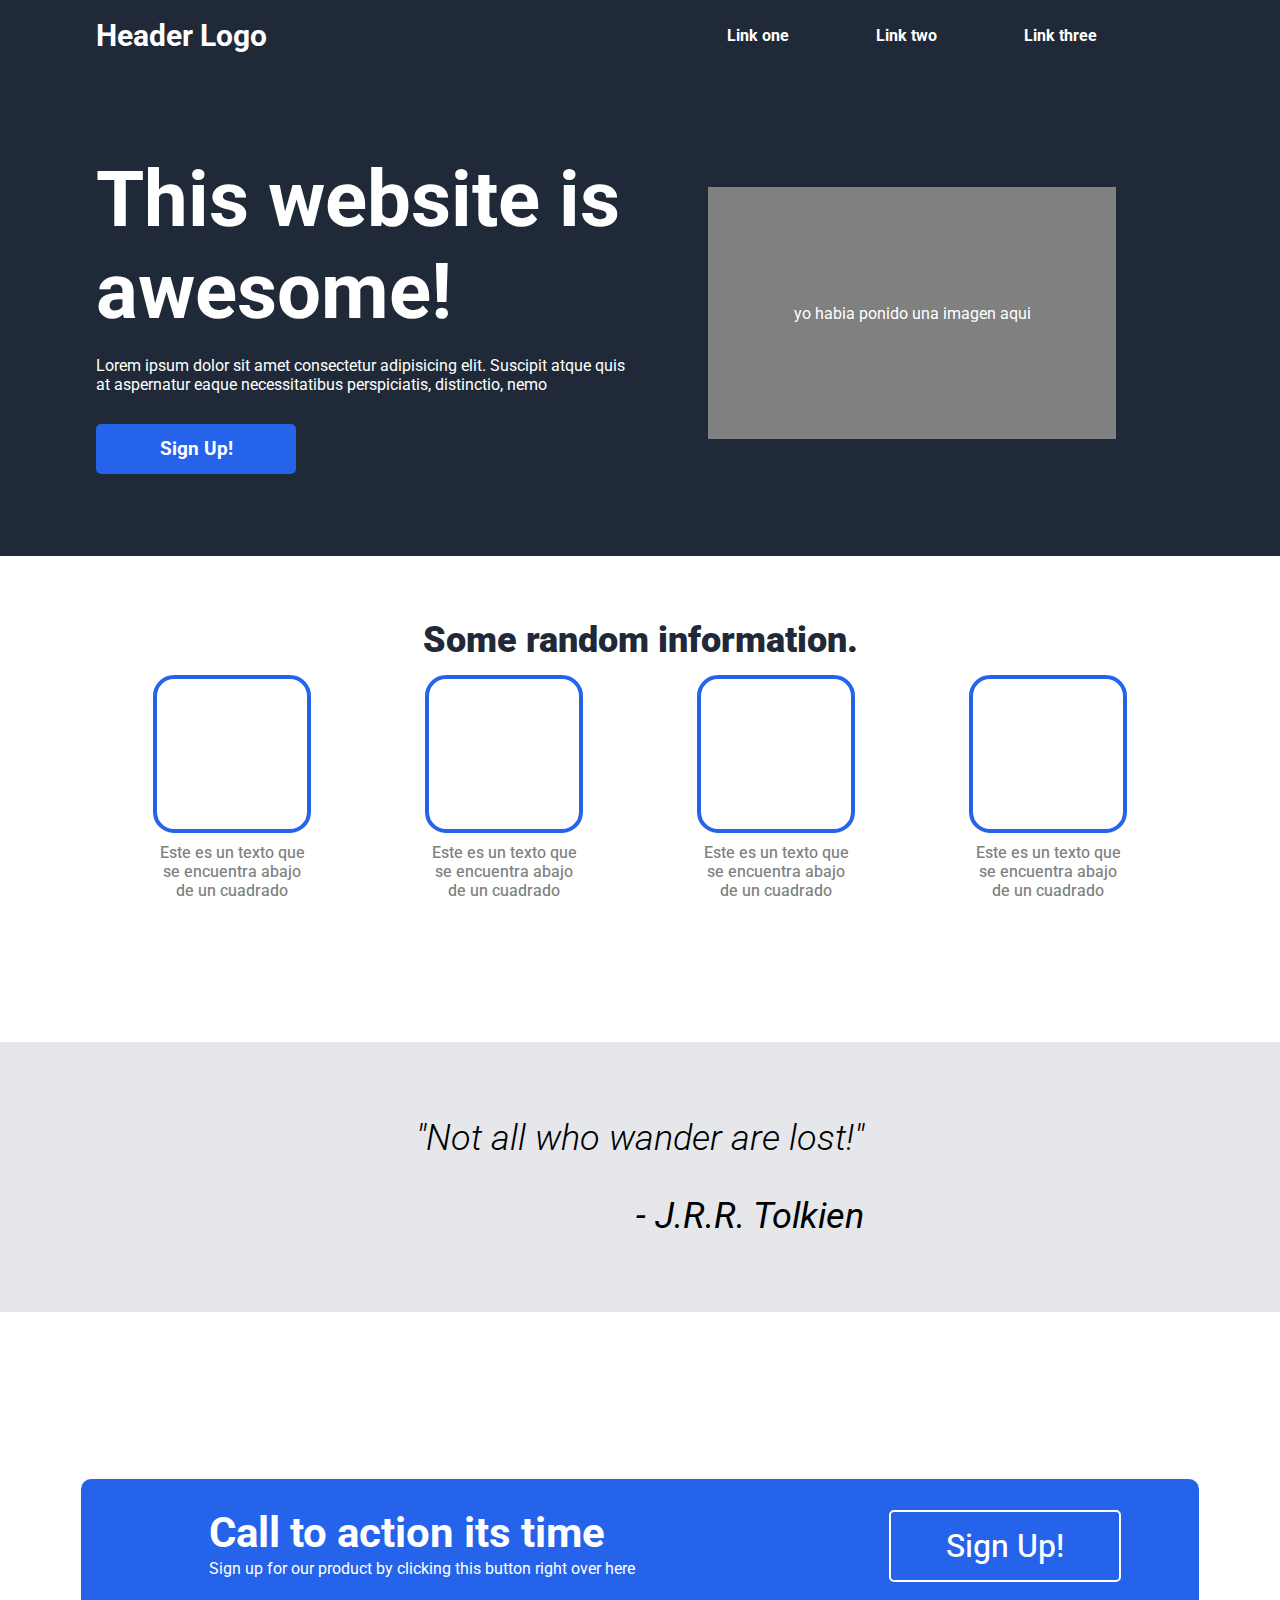
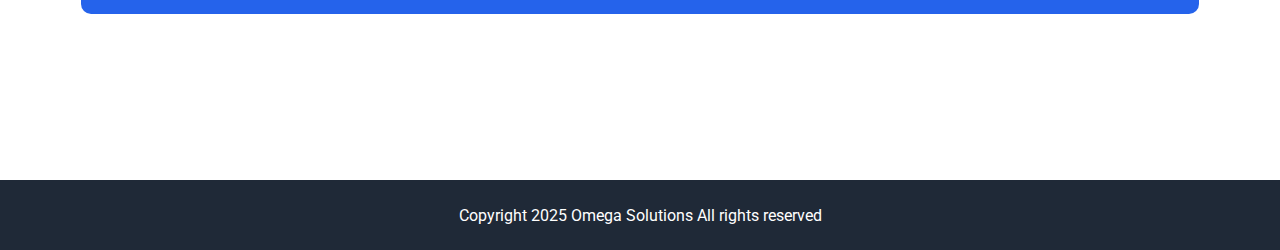
<file: landingtop/index.html>
<!DOCTYPE html>
<html lang="en">
  <head>
    <meta charset="UTF-8" />
    <meta name="viewport" content="width=device-width, initial-scale=1.0" />
    <title>Landing Page</title>
    <link rel="stylesheet" href="styles.css" />
  </head>
  <body>
    <div class="header">
      <div class="header-logo">Header Logo</div>
      <div class="header-links">
        <ul>
          <li><a href="linkuno">Link one</a></li>
          <li><a href="linkdos">Link two</a></li>
          <li><a href="linktres">Link three</a></li>
        </ul>
      </div>
    </div>
    <div class="content">
      <div class="main">
        <div class="maininfo">
          <p id="maintitle">This website is awesome!</p>
          <div class="mainp">
            Lorem ipsum dolor sit amet consectetur adipisicing elit. Suscipit
            atque quis at aspernatur eaque necessitatibus perspiciatis,
            distinctio, nemo
          </div>
          <button id="mainbutton">Sign Up!</button>
        </div>
        <div class="mainbanner">
          <div class="placeholder">yo habia ponido una imagen aqui</div>
        </div>
      </div>
      <div class="randominformation">
        <div class="randominformationtitle">Some random information.</div>
        <div class="randominformationcontent">
          <div class="randomcontainers">
            <div class="randomblock"></div>
            <div class="randomtext">
              Este es un texto que se encuentra abajo de un cuadrado
            </div>
          </div>
          <div class="randomcontainers">
            <div class="randomblock"></div>
            <div class="randomtext">
              Este es un texto que se encuentra abajo de un cuadrado
            </div>
          </div>
          <div class="randomcontainers">
            <div class="randomblock"></div>
            <div class="randomtext">
              Este es un texto que se encuentra abajo de un cuadrado
            </div>
          </div>
          <div class="randomcontainers">
            <div class="randomblock"></div>
            <div class="randomtext">
              Este es un texto que se encuentra abajo de un cuadrado
            </div>
          </div>
        </div>
      </div>
      <div class="quote">
        <div class="quotecontent">
          <p id="quote1">"Not all who wander are lost!"</p>
          <p id="quote2">- J.R.R. Tolkien</p>
        </div>
      </div>
      <div class="signup">
        <div class="signupcontainer">
          <div class="signupcall">
            <p id="signuptext1">Call to action its time</p>
            <p id="signuptext2">
              Sign up for our product by clicking this button right over here
            </p>
          </div>
          <div class="signupbutton">
            <button>Sign Up!</button>
          </div>
        </div>
      </div>
      <div class="footer">
        Copyright 2025 Omega Solutions All rights reserved
      </div>
    </div>
  </body>
</html>
</file>
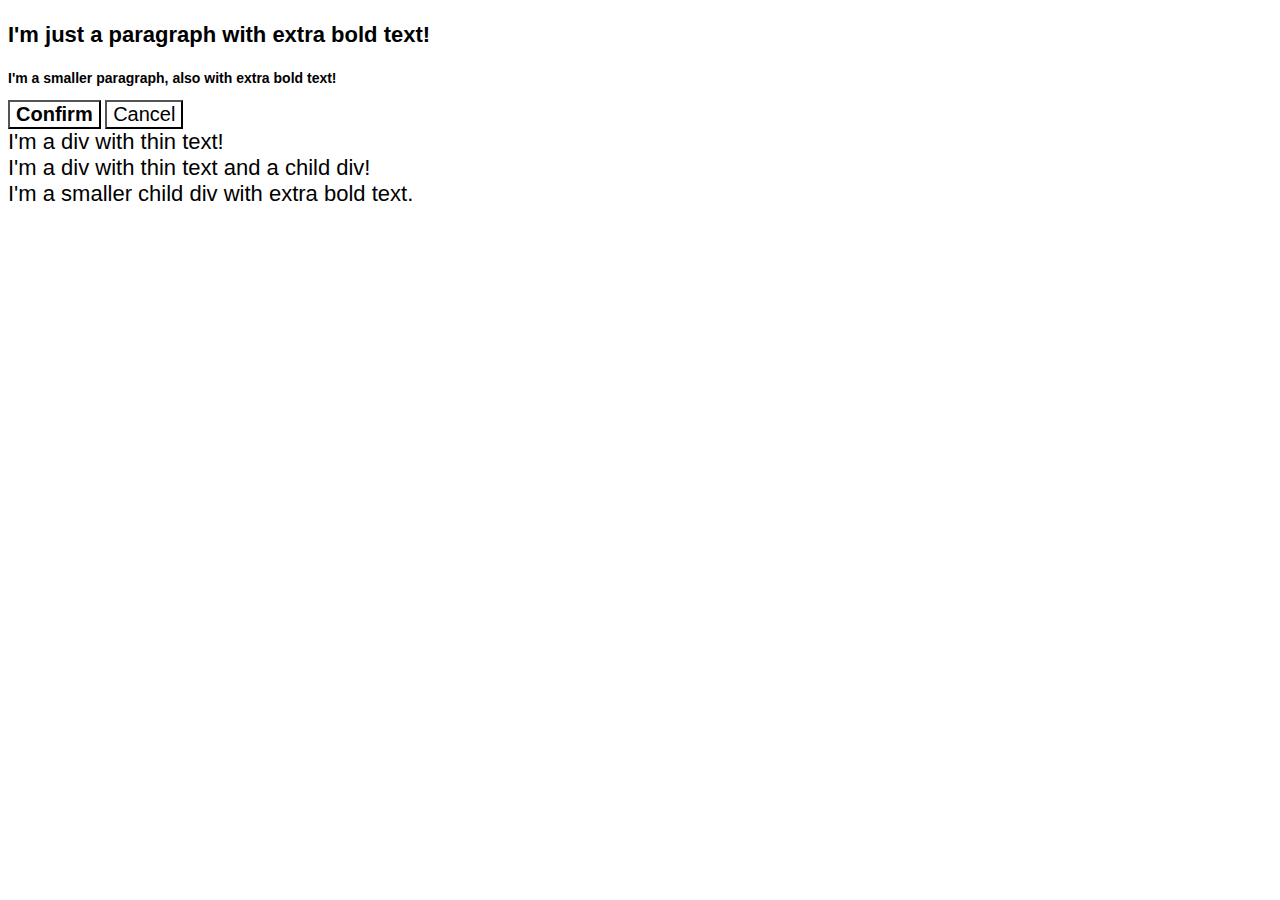
<file: foundations/cascade/01-cascade-fix/index.html>
<!DOCTYPE html>
<html lang="en">

<head>
  <meta charset="UTF-8">
  <meta http-equiv="X-UA-Compatible" content="IE=edge">
  <meta name="viewport" content="width=device-width, initial-scale=1.0">
  <title>Fix the Cascade</title>
  <link rel="stylesheet" href="style.css">
</head>

<body>
  <p class="para">I'm just a paragraph with extra bold text!</p>
  <p class="small-para">I'm a smaller paragraph, also with extra bold text!</p>

  <button id="confirm-button" class="button confirm">Confirm</button>
  <button id="cancel-button" class="button cancel">Cancel</button>

  <div class="text">I'm a div with thin text!</div>
  <div class="text">I'm a div with thin text and a child div!
    <div class="text child">I'm a smaller child div with extra bold text.</div>
  </div>
</body>

</html>
</file>
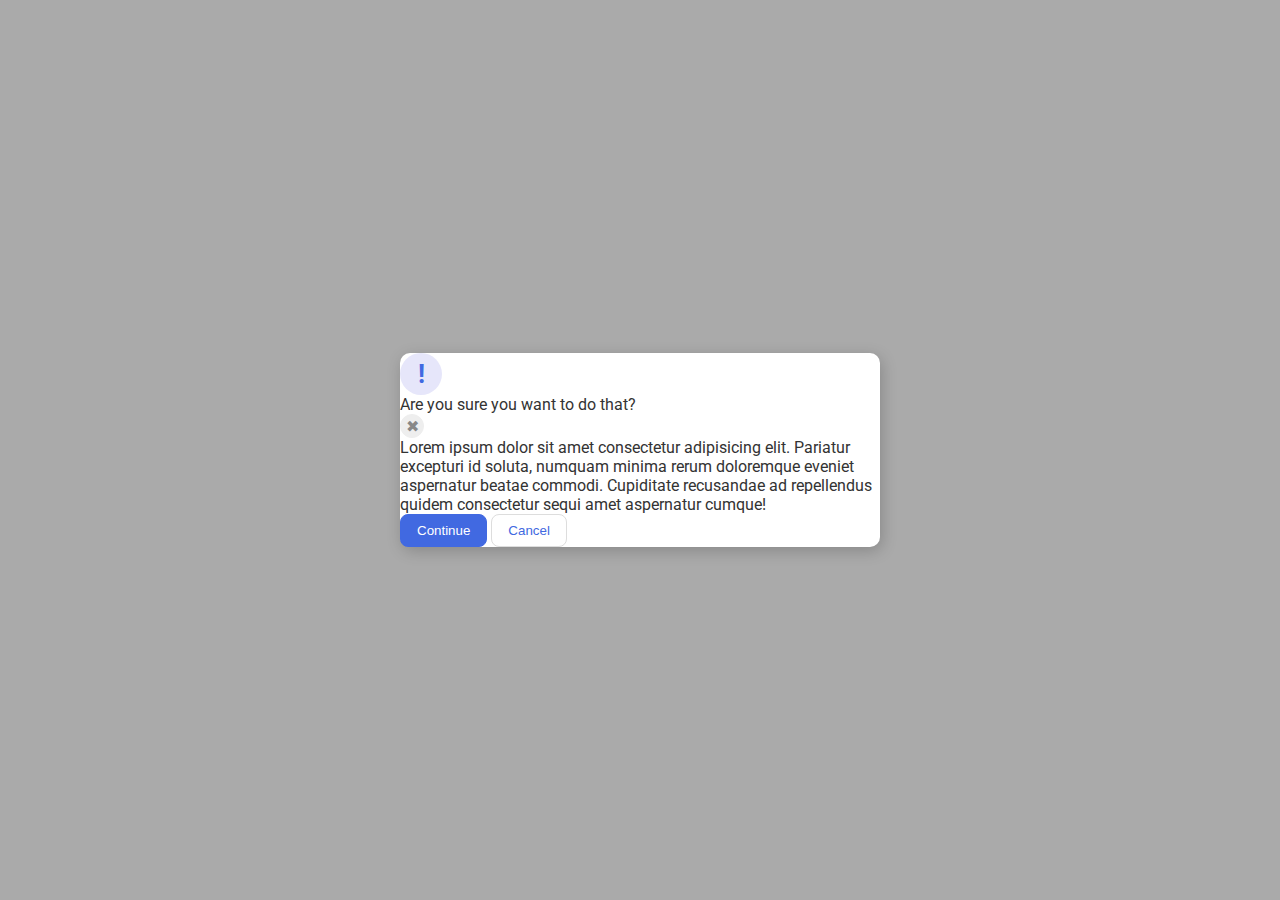
<file: foundations/flex/05-flex-modal/index.html>
<!DOCTYPE html>
<html lang="en">

<head>
  <meta charset="UTF-8" />
  <meta http-equiv="X-UA-Compatible" content="IE=edge" />
  <meta name="viewport" content="width=device-width, initial-scale=1.0" />
  <link rel="stylesheet" href="style.css" />
  <title>Modal</title>
</head>

<body>
  <div class="modal">
    <div class="icon">!</div>
    <div class="header">Are you sure you want to do that?</div>
    <button class="close-button">✖</button>
    <div class="text">
      Lorem ipsum dolor sit amet consectetur adipisicing elit. Pariatur
      excepturi id soluta, numquam minima rerum doloremque eveniet aspernatur
      beatae commodi. Cupiditate recusandae ad repellendus quidem consectetur
      sequi amet aspernatur cumque!
    </div>
    <button class="continue">Continue</button>
    <button class="cancel">Cancel</button>
  </div>
</body>

</html>
</file>
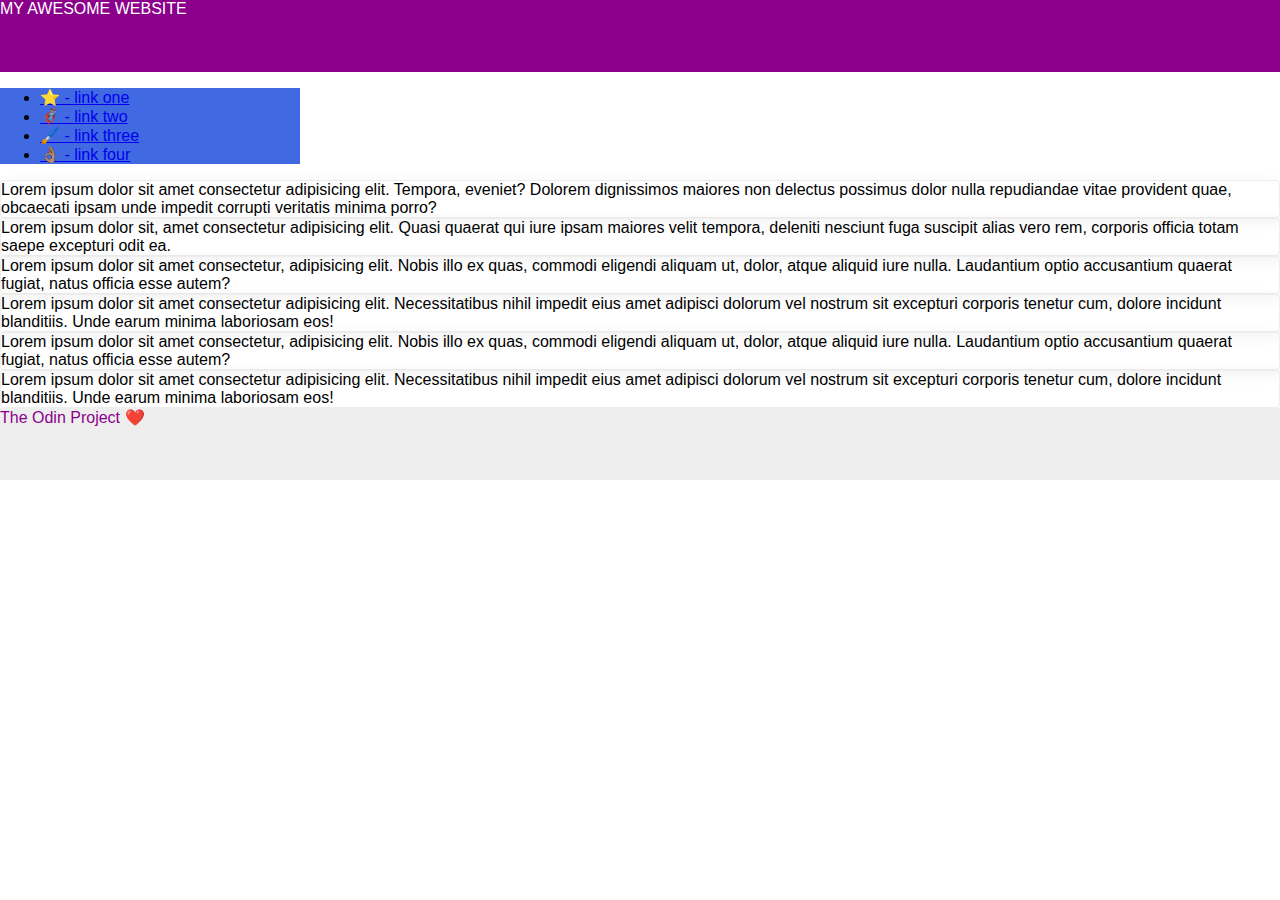
<file: foundations/flex/07-flex-layout-2/index.html>
<!DOCTYPE html>
<html lang="en">

<head>
  <meta charset="UTF-8">
  <meta http-equiv="X-UA-Compatible" content="IE=edge">
  <meta name="viewport" content="width=device-width, initial-scale=1.0">
  <title>The Holy Grail</title>
  <link rel="stylesheet" href="style.css">
</head>

<body>
  <div class="header">
    MY AWESOME WEBSITE
  </div>

  <div class="sidebar">
    <ul>
      <li><a href="#">⭐ - link one</a></li>
      <li><a href="#">🦸🏽‍♂️ - link two</a></li>
      <li><a href="#">🖌️ - link three</a></li>
      <li><a href="#">👌🏽 - link four</a></li>
    </ul>
  </div>

  <div class="card">Lorem ipsum dolor sit amet consectetur adipisicing elit. Tempora, eveniet? Dolorem dignissimos
    maiores non delectus possimus dolor nulla repudiandae vitae provident quae, obcaecati ipsam unde impedit corrupti
    veritatis minima porro?</div>
  <div class="card">Lorem ipsum dolor sit, amet consectetur adipisicing elit. Quasi quaerat qui iure ipsam maiores velit
    tempora, deleniti nesciunt fuga suscipit alias vero rem, corporis officia totam saepe excepturi odit ea.</div>
  <div class="card">Lorem ipsum dolor sit amet consectetur, adipisicing elit. Nobis illo ex quas, commodi eligendi
    aliquam ut, dolor, atque aliquid iure nulla. Laudantium optio accusantium quaerat fugiat, natus officia esse autem?
  </div>
  <div class="card">Lorem ipsum dolor sit amet consectetur adipisicing elit. Necessitatibus nihil impedit eius amet
    adipisci dolorum vel nostrum sit excepturi corporis tenetur cum, dolore incidunt blanditiis. Unde earum minima
    laboriosam eos!</div>
  <div class="card">Lorem ipsum dolor sit amet consectetur, adipisicing elit. Nobis illo ex quas, commodi eligendi
    aliquam ut, dolor, atque aliquid iure nulla. Laudantium optio accusantium quaerat fugiat, natus officia esse autem?
  </div>
  <div class="card">Lorem ipsum dolor sit amet consectetur adipisicing elit. Necessitatibus nihil impedit eius amet
    adipisci dolorum vel nostrum sit excepturi corporis tenetur cum, dolore incidunt blanditiis. Unde earum minima
    laboriosam eos!</div>

  <div class="footer">
    The Odin Project ❤️
  </div>
</body>

</html>
</file>
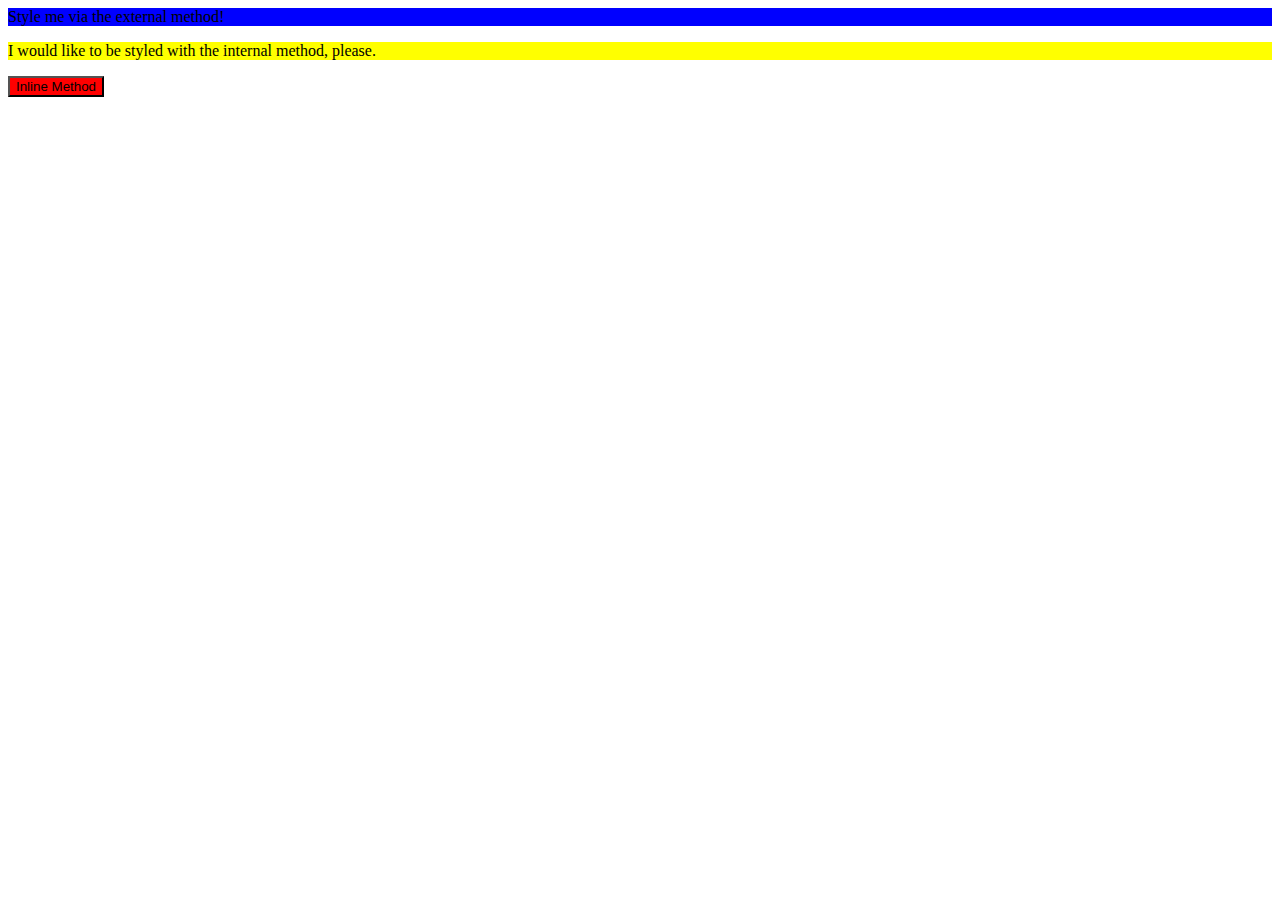
<file: foundations/intro-to-css/01-css-methods/index.html>
<!DOCTYPE html>
<html lang="en">
  <head>
    <style>
      p {
        background-color: yellow;
      }
    </style>
    <meta charset="UTF-8">
    <meta http-equiv="X-UA-Compatible" content="IE=edge">
    <meta name="viewport" content="width=device-width, initial-scale=1.0">
    <link rel="stylesheet" href="style.css">
    <title>Methods for Adding CSS</title>
  </head>
  <body>
    <div>Style me via the external method!</div>
    <p>I would like to be styled with the internal method, please.</p>
    <button style="background-color: red;">Inline Method</button>
  </body>
</html>
</file>
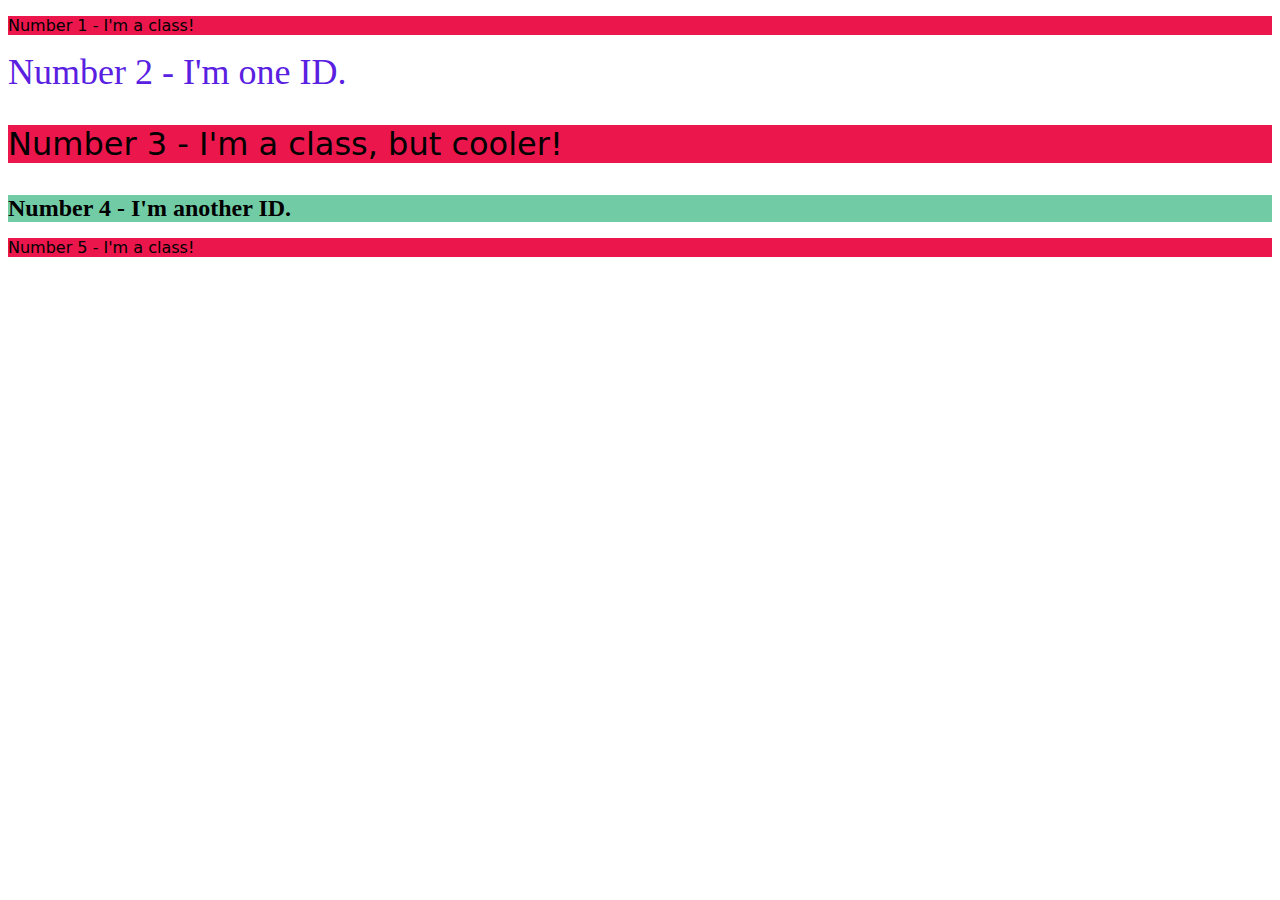
<file: foundations/intro-to-css/02-class-id-selectors/index.html>
<!DOCTYPE html>
<html lang="en">
  <head>
    <meta charset="UTF-8">
    <meta http-equiv="X-UA-Compatible" content="IE=edge">
    <meta name="viewport" content="width=device-width, initial-scale=1.0">
    <title>Class and ID Selectors</title>
    <link rel="stylesheet" href="style.css">
  </head>
  <body>
    <p class="non">Number 1 - I'm a class!</p>
    <div id="par1">Number 2 - I'm one ID.</div>
    <p class="non nonbigger">Number 3 - I'm a class, but cooler!</p>
    <div id="par2">Number 4 - I'm another ID.</div>
    <p class="non">Number 5 - I'm a class!</p>
  </body>
</html>
</file>
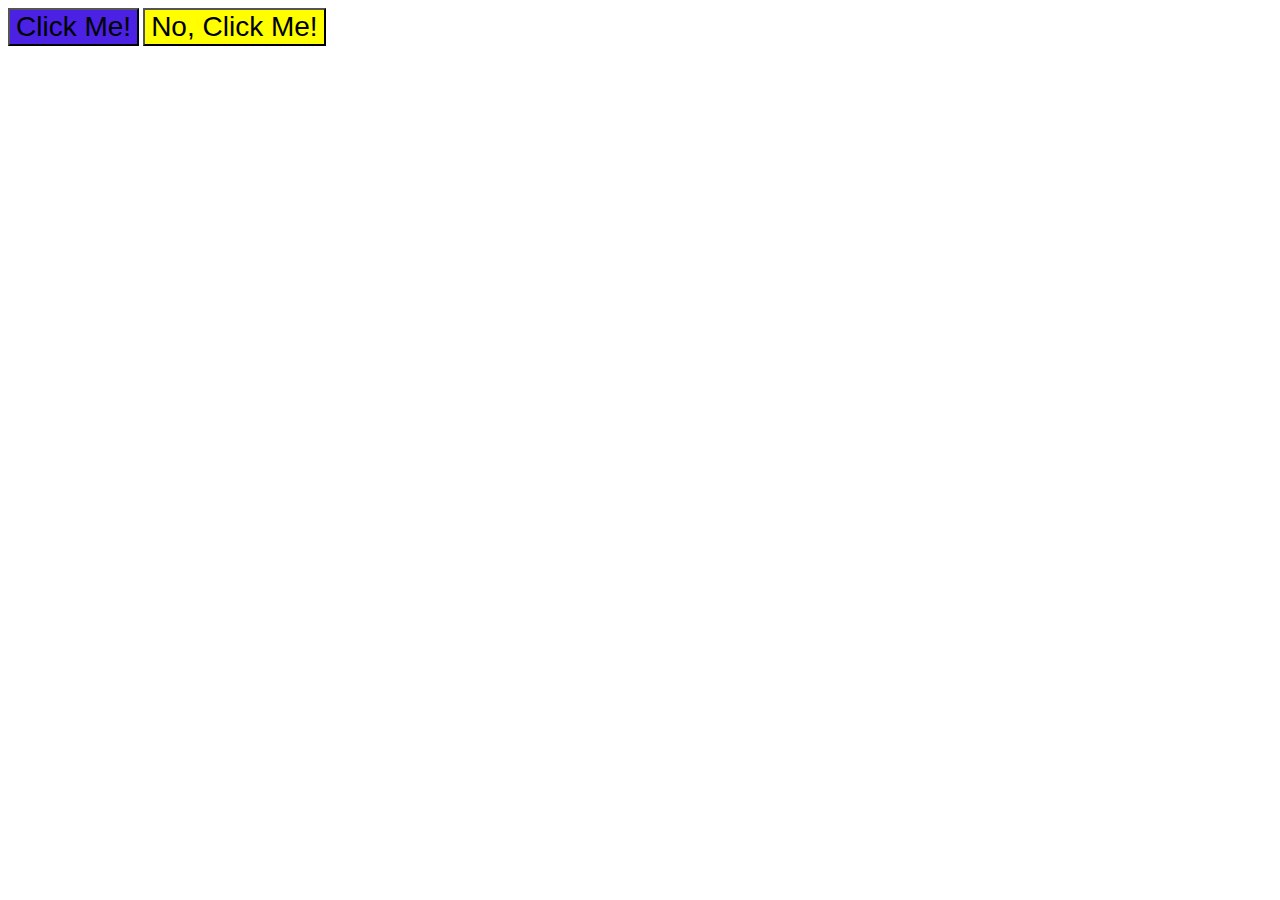
<file: foundations/intro-to-css/03-grouping-selectors/index.html>
<!DOCTYPE html>
<html lang="en">
  <head>
    <meta charset="UTF-8">
    <meta http-equiv="X-UA-Compatible" content="IE=edge">
    <meta name="viewport" content="width=device-width, initial-scale=1.0">
    <title>Grouping Selectors</title>
    <link rel="stylesheet" href="style.css">
  </head>
  <body>
    <button class="shared button1">Click Me!</button>
    <button class="shared button2">No, Click Me!</button>
  </body>
</html>
</file>
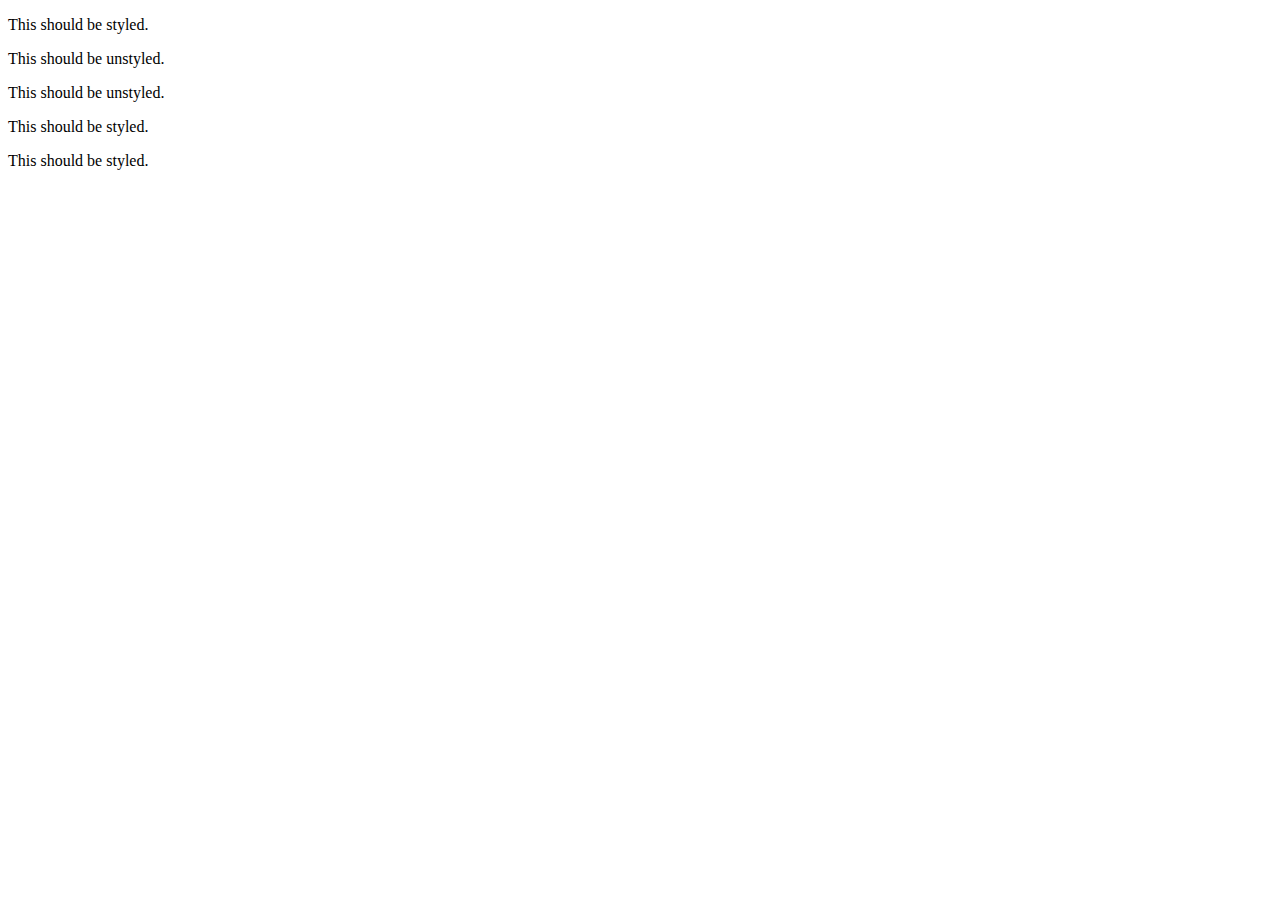
<file: foundations/intro-to-css/05-descendant-combinator/index.html>
<!DOCTYPE html>
<html lang="en">

<head>
  <meta charset="UTF-8">
  <meta http-equiv="X-UA-Compatible" content="IE=edge">
  <meta name="viewport" content="width=device-width, initial-scale=1.0">
  <title>Descendant Combinator</title>
  <link rel="stylesheet" href="style.css">
</head>

<body>
  <div class="container">
    <p class="text">This should be styled.</p>
  </div>
  <p class="text">This should be unstyled.</p>
  <p class="text">This should be unstyled.</p>
  <div class="container">
    <p class="text">This should be styled.</p>
    <p class="text">This should be styled.</p>
  </div>
</body>

</html>
</file>
<file: landingtop/styles.css>
@import url("https://fonts.googleapis.com/css2?family=Roboto:ital,wght@0,100..900;1,100..900&display=swap");

* {
  font-family: "Roboto", sans-serif;
}

body {
  margin: 0;
}

.header {
  background-color: #1f2937;
  height: 70px;
  display: flex;
  justify-content: space-evenly;
  padding: 0 7.5vw 0 7.5vw;
}

.header-logo {
  display: flex;
  flex: 1;
  color: white;
  font-size: 30px;
  align-items: center;
  font-weight: bolder;
}

.header-links {
  flex: 1;
  display: flex;
}

.header-links ul {
  display: flex;
  justify-content: space-evenly;
  width: 100%;
  height: 100%;
  padding: 0;
  margin: 0;
  align-items: center;
}

.header-links a {
  color: white;
  text-decoration: none;
  list-style-type: none;
  font-weight: bold;
}

.header-links a:visited {
  color: white;
  text-decoration: none;
  list-style-type: none;
  font-weight: bold;
}

.header-links li {
  list-style-type: none;
}

.content {
  display: flex;
  flex-direction: column;
}

.main {
  height: 40vh;
  background-color: #1f2937;
  display: flex;
  padding: 7vh 7.5vw 7vh 7.5vw;
  flex-wrap: wrap;
}

.maininfo {
  display: flex;
  flex-direction: column;
  width: 50%;
  justify-content: space-evenly;
}

#maintitle {
  font-size: 4.9em;
  font-weight: bold;
  color: white;
  margin: 0;
}

#mainbutton {
  width: 200px;
  height: 50px;
  background-color: #2563eb;
  color: white;
  font-size: 1.2em;
  font-weight: bold;
  border: none;
  border-radius: 5px;
  cursor: pointer;
  margin-top: 10px;
}

.mainp {
  font-size: 1em;
  color: white;
  margin: 0 20px 0 20px 0;
}

.mainbanner {
  width: 50%;
  display: flex;
  align-items: center;
  justify-content: center;
  padding: 0;
  flex: 0;
}

.placeholder {
  height: 70%;
  width: 75%;
  background-color: gray;
  color: white;
  display: flex;
  align-items: center;
  justify-content: center;
}

.randominformation {
  height: 40vh;
  background-color: white;
  padding: 7vh 7.5vw 7vh 7.5vw;
  display: flex;
  flex-direction: column;
  align-items: center;
}

.maininfo,
.mainbanner {
  flex: 1 1 400px;
  min-width: 400px;
}

.randominformationcontent {
  display: flex;
  justify-content: space-around;
  width: 100%;
  height: 70%;
  align-items: center;
  flex-wrap: wrap;
}

.randominformationtitle {
  color: #1f2937;
  font-size: 36px;
  font-weight: 900;
}

.randomcontainers {
  display: flex;
  flex-direction: column;
  flex: 0;
}
.randomblock {
  width: 150px;
  height: 150px;
  border: #2563eb 4px solid;
  border-radius: 21px;
}

.randomtext {
  display: flex;
  justify-content: center;
  margin-top: 10px;
  text-align: center;
  width: 100%;
  color: gray;
  font-weight: 450;
}

.quote {
  font-size: 36px;
  background-color: #e5e7eb;
  height: 30vh;
  display: flex;
  flex-direction: column;
  align-items: center;
  justify-content: center;
  font-weight: 300;
  font-style: italic;
}

#quote2 {
  font-weight: bolder;
  color: 1f2937;
  display: flex;
  justify-self: self-end;
}

.signup {
  height: 50vh;
  margin: 1vh 0vh 1vh 0vh;
  background-color: white;
  display: flex;
  justify-content: center;
  align-items: center;
}

.signupcontainer {
  display: flex;
  align-items: center;
  width: 110vh;
  height: 30%;
  padding-left: 10%;
  background-color: #2563eb;
  border-radius: 10px;
}

.signupcall {
  display: flex;
  width: 120vw;
  flex-direction: column;
  color: white;
}

#signuptext1 {
  margin-bottom: 1px;
  margin-top: 10px;
  font-size: 20px;
  font-weight: bolder;
  font-size: 2.6em;
}

#signuptext2 {
  margin-top: 1px;
}

.signupbutton {
  display: flex;
  justify-content: center;
  align-items: center;
  width: 100%;
  background-color: transparent;
  appearance: none;
  outline: none;
}

.signupbutton button,
.signupbutton button:hover,
.signupbutton button:active {
  background-color: transparent;
  border: solid 2px white;
  border-radius: 5px;
  color: white;
  box-shadow: none;
  appearance: none;
  outline: none;
  height: 8vh;
  width: 60%;
  font-size: 2em;
  font-weight: 450;
  padding: 3px;
}

.footer {
  background-color: #1f2937;
  height: 70px;
  display: flex;
  justify-content: center;
  align-items: center;
  color: white;
}
</file>
<file: foundations/cascade/01-cascade-fix/style.css>
body {
  font-family: Arial, Helvetica, sans-serif;
}

.para,
.small-para {
  color: hsl(0, 0%, 0%);
  font-weight: 800;
}

.small-para {
  font-size: 14px;
  font-weight: 800;
}

.para {
  font-size: 22px;
}

.confirm {
  background: green;
  color: white;
  font-weight: bold;
}

.button {
  background-color: rgb(255, 255, 255);
  color: rgb(0, 0, 0);
  font-size: 20px;
}

.child {
  color: rgb(0, 0, 0);
  font-weight: 800;
  font-size: 14px;
}

div.text {
  color: rgb(0, 0, 0);
  font-size: 22px;
  font-weight: 100;
}
</file>
<file: foundations/flex/05-flex-modal/style.css>
@import url("https://fonts.googleapis.com/css2?family=Roboto:wght@400;700&display=swap");

html,
body {
  height: 100%;
}

body {
  font-family: Roboto, sans-serif;
  margin: 0;
  background: #aaa;
  color: #333;
  /* I'll give you this one for free lol */
  display: flex;
  align-items: center;
  justify-content: center;
}

.modal {
  background: white;
  width: 480px;
  border-radius: 10px;
  box-shadow: 2px 4px 16px rgba(0, 0, 0, 0.2);
}

.icon {
  color: royalblue;
  font-size: 26px;
  font-weight: 700;
  background: lavender;
  width: 42px;
  height: 42px;
  border-radius: 50%;
  display: flex;
  align-items: center;
  justify-content: center;
}

.close-button {
  background: #eee;
  border-radius: 50%;
  color: #888;
  font-weight: 400;
  font-size: 16px;
  height: 24px;
  width: 24px;
  display: flex;
  align-items: center;
  justify-content: center;
  border: 1px solid #eee;
  padding: 0;
}

button {
  cursor: pointer;
  padding: 8px 16px;
  border-radius: 8px;
}

button.continue {
  background: royalblue;
  border: 1px solid royalblue;
  color: white;
}

button.cancel {
  background: white;
  border: 1px solid #ddd;
  color: royalblue;
}
</file>
<file: foundations/flex/07-flex-layout-2/style.css>
body {
  font-family: -apple-system, BlinkMacSystemFont, "Segoe UI", Roboto, Oxygen,
    Ubuntu, Cantarell, "Open Sans", "Helvetica Neue", sans-serif;
  margin: 0;
  min-height: 100vh;
}

.header {
  height: 72px;
  background: darkmagenta;
  color: white;
}

.footer {
  height: 72px;
  background: #eee;
  color: darkmagenta;
}

.sidebar {
  width: 300px;
  background: royalblue;
  box-sizing: border-box;
}

.card {
  border: 1px solid #eee;
  box-shadow: 2px 4px 16px rgba(0, 0, 0, 0.06);
  border-radius: 4px;
}
</file>
<file: foundations/intro-to-css/01-css-methods/style.css>
div{
    background-color: blue;
}
</file>
<file: foundations/intro-to-css/02-class-id-selectors/style.css>
.non {
    background-color: rgb(235, 23, 76);
    font-family: Verdana, DejaVu Sans, sans-serif;
}

.nonbigger {
    font-size: 2em;
}

#par1{
    color: rgb(90, 32, 226);
    font-size: 36px;
}

#par2{
    background-color: rgb(113, 204, 166);
    font-size: 24px;
    font-weight: bold;
}
</file>
<file: foundations/intro-to-css/03-grouping-selectors/style.css>
.button1{
    background-color: rgb(75, 33, 228);
}

.button2{
background-color: yellow;
}

.shared{
    font-size: 28px;
    font-family: Helvetica, Times New Roman, sans-serif;
}
</file>
<file: foundations/intro-to-css/05-descendant-combinator/style.css>
.container .text {
}
</file>
